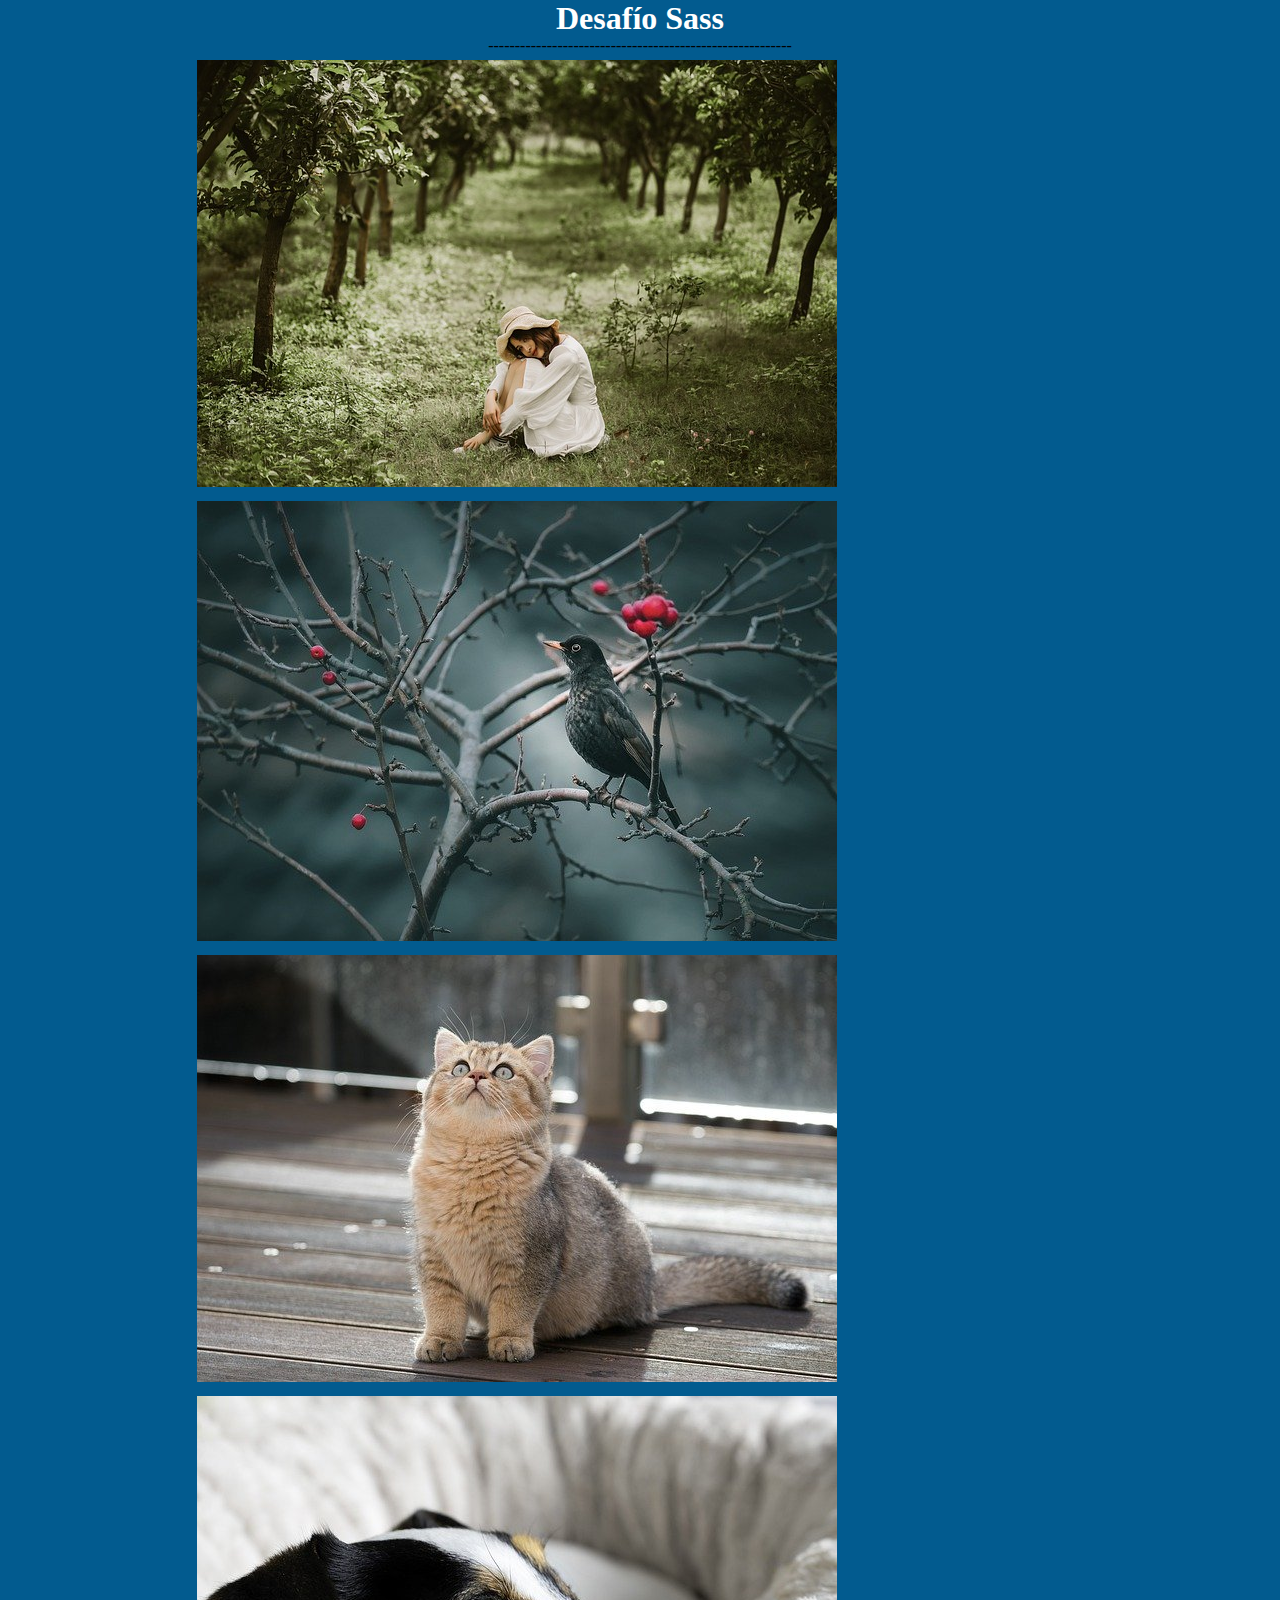
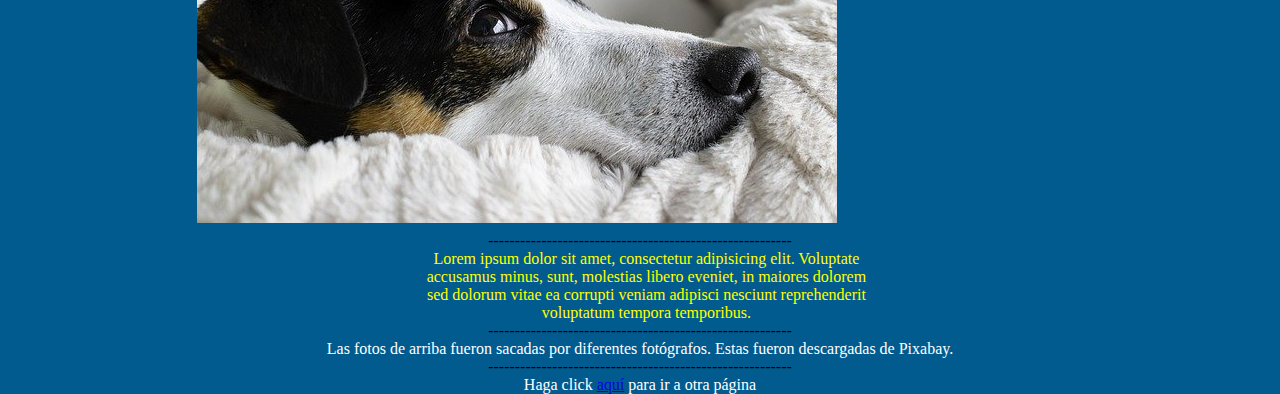
<file: index.html>
<!DOCTYPE html>
<html lang="es">
<head>
    <meta charset="UTF-8">
    <meta http-equiv="X-UA-Compatible" content="IE=edge">
    <meta name="viewport" content="width=device-width, initial-scale=1.0">
    <meta name="description" content="Práctica de Sass con herramientas básicas para el desafío de CoderHouse">
    <meta name="keywords" content="css, html, sass">
    <link rel="stylesheet" href="style.css">
    <title>Práctica con Sass</title>
</head>
<body>
    <h1>Desafío Sass</h1>

    <div class="divisor">
        ---------------------------------------------------------
    </div>

    <div class="foto">
        <div class="fondo">
            <img src="imagenes/naturaleza.jpg" alt="Chica sentada en pasto rodeada de arboles" id="naturaleza">

            <img src="imagenes/pajaro.jpg" alt="Pájaro negro en una rama" id="pajaro">

            <img src="imagenes/gato.jpg" alt="Gato amarillo mirando para arriba" id="gato">

            <img src="imagenes/perro.jpg" alt="Perro tirado en su cama" id="perro"></div>
        </div>
        
    <div class="divisor">
        ---------------------------------------------------------
    </div>

    <div class="container">
        <p class="explicacion">Lorem ipsum dolor sit amet, consectetur adipisicing elit. Voluptate accusamus minus, sunt, molestias libero eveniet, in maiores dolorem sed dolorum vitae ea corrupti veniam adipisci nesciunt reprehenderit voluptatum tempora temporibus.</p>
    </div>

    <div class="divisor">
        ---------------------------------------------------------
    </div>

    <p class="texto">Las fotos de arriba fueron sacadas por diferentes fotógrafos. Estas fueron descargadas de Pixabay.</p>

    <div class="divisor">
        ---------------------------------------------------------
    </div>

    <p class="texto"><span>Haga click <a href="sass2.html" class="link">aquí</a> para ir a otra página</span></p>
</body>
</html>
</file>
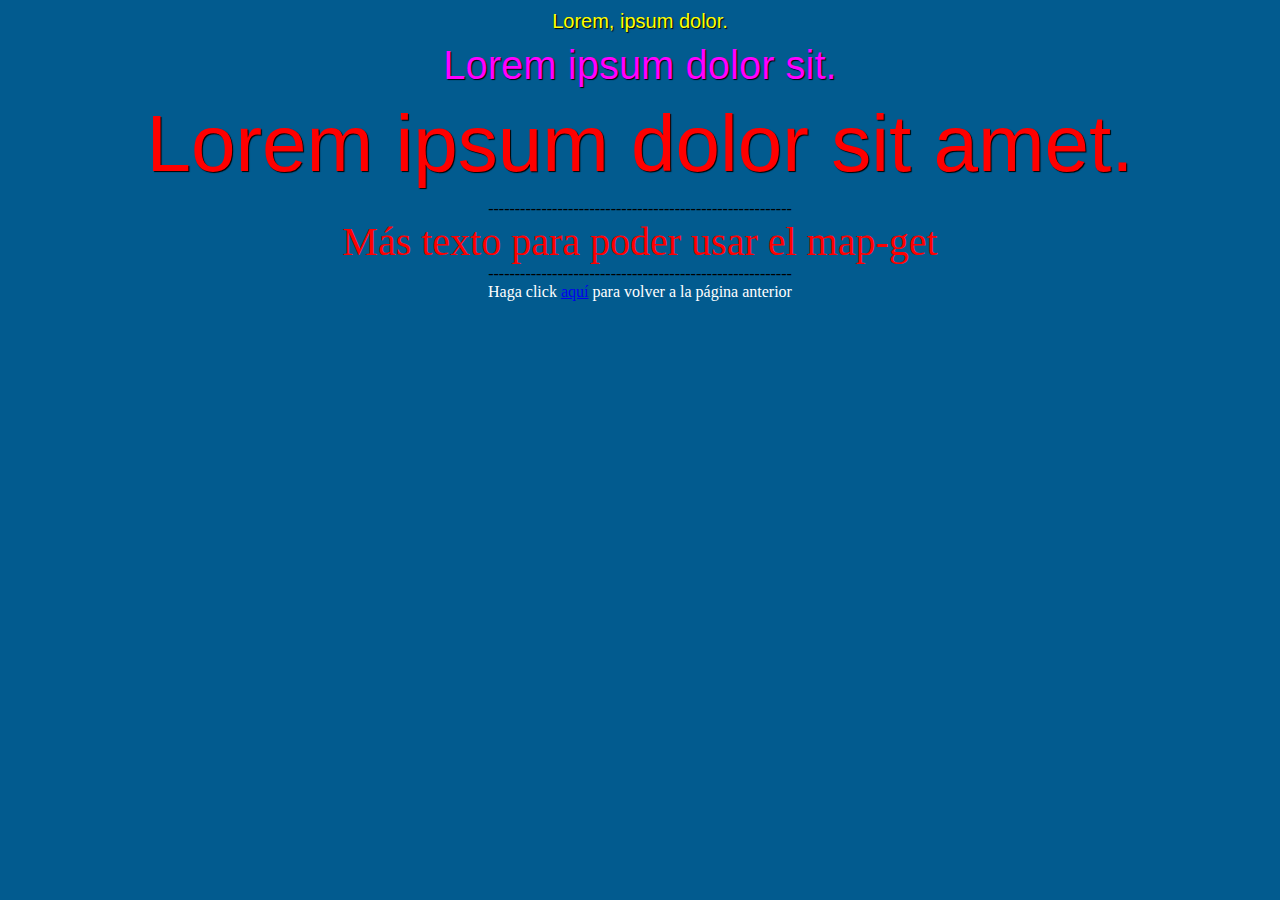
<file: sass2.html>
<!DOCTYPE html>
<html lang="es">
<head>
    <meta charset="UTF-8">
    <meta http-equiv="X-UA-Compatible" content="IE=edge">
    <meta name="viewport" content="width=device-width, initial-scale=1.0">
    <meta name="description" content="Práctica de Sass con mixins, loops y extends para el desafío de CoderHouse">
    <meta name="keywords" content="css, html, sass, mixin, loops, js">
    <link rel="stylesheet" href="style.css">
    <title>Práctica Sass II</title>
</head>
<body>


    <p class="red--size1 red--color1">Lorem, ipsum dolor.</p>
    <p class="red--size2 red--color2">Lorem ipsum dolor sit.</p>
    <p class="red--size3 red--color3">Lorem ipsum dolor sit amet.</p>

    <div class="divisor">
        ---------------------------------------------------------
    </div>

    <p class="texto map-get">Más texto para poder usar el map-get</p>

    <div class="divisor">
        ---------------------------------------------------------
    </div>

    <p class="texto"><span>Haga click <a href="index.html" class="link">aquí</a> para volver a la página anterior</span></p>
</body>
</html>
</file>
<file: style.css>
* {
  margin: 0;
  display: 0;
}

body {
  background-color: #025b8f;
}

h1, .texto, .red--color3, .red--color2, .red--color1 {
  color: white;
}

h1, .divisor, .texto, .red--color3, .red--color2, .red--color1 {
  display: flex;
  flex-direction: row;
  justify-content: center;
}

.foto {
  display: flex;
  flex-direction: row;
  flex-wrap: wrap;
  margin-left: 15%;
}

.container {
  display: flex;
  flex-direction: row;
  width: 35%;
  text-align: center;
  margin-left: 33%;
}
.container .explicacion {
  color: yellow;
}

.foto #naturaleza {
  margin: 5px;
}
.foto #gato {
  margin: 5px;
}
.foto #perro {
  margin: 5px;
}
.foto #pajaro {
  margin: 5px;
}

.red--size1 {
  font-size: 20px;
}

.red--size2 {
  font-size: 40px;
}

.red--size3 {
  font-size: 80px;
}

.red--color1 {
  color: yellow;
}

.red--color2 {
  color: magenta;
}

.red--color3 {
  color: red;
}

.red--color1 {
  margin: 10px;
  text-shadow: 1px 1px 1px black;
  font-family: cursive;
  font-family: sans-serif;
}

.red--color2 {
  margin: 10px;
  text-shadow: 1px 1px 1px black;
  font-family: cursive;
  font-family: sans-serif;
}

.red--color3 {
  margin: 10px;
  text-shadow: 1px 1px 1px black;
  font-family: cursive;
  font-family: sans-serif;
}

.map-get {
  font-size: 40px;
  color: red;
}

/*# sourceMappingURL=style.css.map */
</file>
